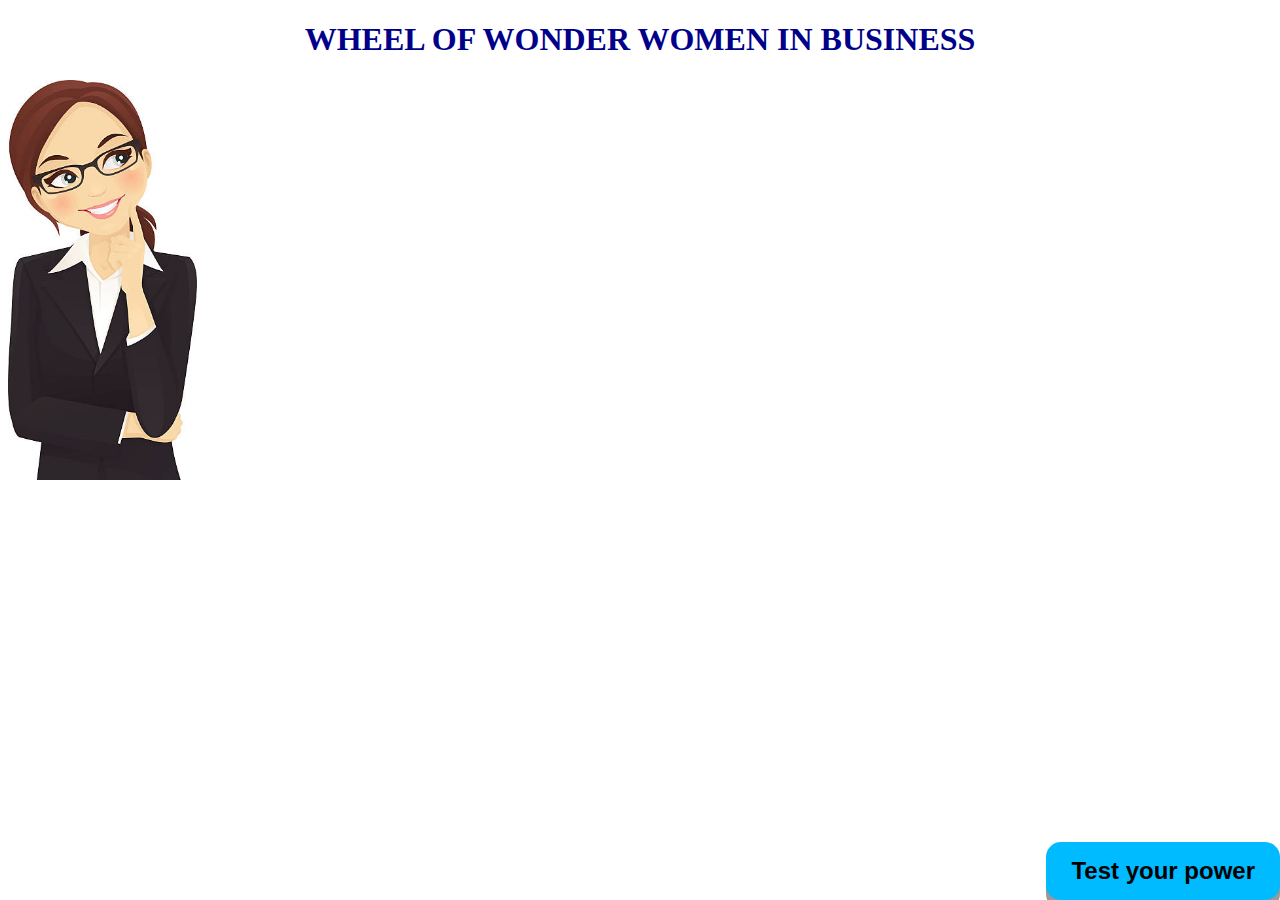
<file: indexwheel.html>
<!DOCTYPE html>
<html>
<head>
		<style>
.button {
  display: inline-block;
  padding: 15px 25px;
  font-size: 24px;
  cursor: pointer;
  text-align: right;
  position: absolute;
  right:0;
  bottom:0;
  text-decoration: none;
  outline: none;
  color: black;
  background-color: #00BBFF;
  border: none;
  border-radius: 15px;
  box-shadow: 0 9px #999;
  font-weight: bold;
}

.button:hover {background-color: #3e8e41}

.button:active {
  background-color: #3e8e41;
  box-shadow: 0 5px #666;
  transform: translateY(4px);
}
</style>
    <meta charset="utf-8">
    <title>TOP-10 Business Women</title>
	<link href='https://fonts.googleapis.com/css?family=Merienda' rel='stylesheet'>
    <style type="text/css">
    text{
        font-family: 'Merienda';
		font-weight: bold;
        font-size:15px;
        pointer-events:none;
    }
    #chart{
        position:absolute;
        width:500px;
        height:500px;
        top:70px;
        left:250px;
		bottom:25px;
		right:50px;
    }
    #info{
        position: absolute;
        width:400px;
        height:500px;
        top:0;
        left:520px;
    }
    #info h1{
        font-size: 30px;
        font-weight: bold;
        font-family: 'Merienda';
        position: absolute;
        padding: 0;
        margin: 0;
        top:70%;
		left:300px;
        -webkit-transform:translate(0,-50%);
                transform:translate(0,-50%);
    }
		
	body 
	 {
         background-image:url("http://newevolutiondesigns.com/images/freebies/white-wallpaper-24.jpg");
         height: 700%;
		 top:0;
		 bottom:0;
         background-repeat: no-repeat;
         background-size: cover;
		
		}
    </style>
    
</head>
<body>
	
	
	<h1  style="text-align:center;color:darkblue;"> WHEEL OF WONDER WOMEN IN BUSINESS </h1> 
	<img src="girl.jpg" alt="Trulli" height="400px" left="100px" align="bottom">
    <div id="chart"></div>
    <div id="info"><h1></h1></div>
    
    <script src="https://d3js.org/d3.v3.min.js" charset="utf-8"></script>
    <script type="text/javascript" charset="utf-8">
        var padding = {top:20, right:40, bottom:0, left:0},
            w = 500 - padding.left - padding.right,
            h = 500 - padding.top  - padding.bottom,
            r = Math.min(w, h)/2,
            rotation = 0,
            oldrotation = 0,
            picked = 100000,
            oldpick = [],
            color = d3.scale.category20();
           
        var data = [
                    {"label":"MARRY BARRA",  "value":1,  "info":"Chairman and CEO, General Motors"}, 
                    {"label":"INDRA NOOYI",  "value":1,  "info":"Chairman and CEO, PepsiCo"}, 
                    {"label":"MARILLYN HEWSON",  "value":1,  "info":"Chairman, President, and CEO, Lockheed Martin"},
                    {"label":"ABIGAIL JOHNSON",  "value":1,  "info":"President and CEO, Fidelity Investments"}, 
                    {"label":"SHERYL SANDBERG",  "value":1,  "info":"COO, Facebook"},
                    {"label":"GINNI ROMETTY",  "value":1,  "info":"Chairman, President, and CEO, IBM"}, 
                    {"label":"MEG WHITMAN",  "value":1,  "info":"CEO, Hewlett Packard Enterprise"}, 
                    {"label":"SAFRA CATZ",  "value":1,  "info":"Co-CEO, Oracle"}, 
                    {"label":"PHEBE NOVAKOVIC",  "value":1,"info":"Chairman and CEO, General Dynamics "}, 
                    {"label":"RUTH PORAT", "value":1, "info":"SVP and CFO, Google, Alphabet"}
                    ];
        var svg = d3.select('#chart')
            .append("svg")
            .data([data])
            .attr("width",  w + padding.left + padding.right)
            .attr("height", h + padding.top + padding.bottom);
        var container = svg.append("g")
            .attr("class", "chartholder")
            .attr("transform", "translate(" + (w/2 + padding.left) + "," + (h/2 + padding.top) + ")");
        var vis = container
            .append("g");
            
        var pie = d3.layout.pie().sort(null).value(function(d){return 1;});
      
        var arc = d3.svg.arc().outerRadius(r);
        
        var arcs = vis.selectAll("g.slice")
            .data(pie)
            .enter()
            .append("g")
            .attr("class", "slice");
            
        arcs.append("path")
            .attr("fill", function(d, i){ return color(i); })
            .attr("d", function (d) { return arc(d); });
        
        arcs.append("text").attr("transform", function(d){
                d.innerRadius = 0;
                d.outerRadius = r;
                d.angle = (d.startAngle + d.endAngle)/2;
                return "rotate(" + (d.angle * 180 / Math.PI - 90) + ")translate(" + (d.outerRadius -10) +")";
            })
            .attr("text-anchor", "end")
            .text( function(d, i) {
                return data[i].label;
            });
        container.on("click", spin);
        function spin(d){
            
            container.on("click", null);
           
            console.log("OldPick: " + oldpick.length, "Data length: " + data.length);
            if(oldpick.length == data.length){
                console.log("done");
                container.on("click", null);
                return;
            }
            var  ps       = 360/data.length,
                 pieslice = Math.round(1440/data.length),
                 rng      = Math.floor((Math.random() * 1440) + 360);
                
            rotation = (Math.round(rng / ps) * ps);
            
            picked = Math.round(data.length - (rotation % 360)/ps);
            picked = picked >= data.length ? (picked % data.length) : picked;
            if(oldpick.indexOf(picked) !== -1){
                d3.select(this).call(spin);
                return;
            } else {
                oldpick.push(picked);
            }
            rotation += 90 - Math.round(ps/2);
            vis.transition()
                .duration(3000)
                .attrTween("transform", rotTween)
                .each("end", function(){
                   
                    d3.select(".slice:nth-child(" + (picked + 1) + ") path")
                        .attr("fill", "#111");
             
                    d3.select("#info h1")
                        .text(data[picked].info);
                    oldrotation = rotation;
                
                    container.on("click", spin);
                });
        }
        //make arrow
        svg.append("g")
            .attr("transform", "translate(" + (w + padding.left + padding.right) + "," + ((h/2)+padding.top) + ")")
            .append("path")
            .attr("d", "M-" + (r*.15) + ",0L0," + (r*.05) + "L0,-" + (r*.05) + "Z")
            .style({"fill":"black"});
        //draw spin circle
        container.append("circle")
            .attr("cx", 0)
            .attr("cy", 0)
            .attr("r", 60)
            .style({"fill":"white","cursor":"pointer"});
        //spin text
        container.append("text")
            .attr("x", 0)
            .attr("y", 15)
            .attr("text-anchor", "middle")
            .text("SPIN")
            .style({"font-weight":"bold", "font-size":"30px"});
        
        
        function rotTween(to) {
          var i = d3.interpolate(oldrotation % 360, rotation);
          return function(t) {
            return "rotate(" + i(t) + ")";
          };
        }
        
        
        function getRandomNumbers(){
            var array = new Uint16Array(1000);
            var scale = d3.scale.linear().range([360, 1440]).domain([0, 100000]);
            if(window.hasOwnProperty("crypto") && typeof window.crypto.getRandomValues === "function"){
                window.crypto.getRandomValues(array);
                console.log("works");
            } else {
                
                for(var i=0; i < 1000; i++){
                    array[i] = Math.floor(Math.random() * 100000) + 1;
                }
            }
            return array;
        }
    </script>
	<button class="button" id="myButton" style="float: right;">Test your power</button>

<script type="text/javascript">
    document.getElementById("myButton").onclick = function ()
	{
        location.href = "quiz/indexq.html";
    };
</script>
</body>
</html>
</file>
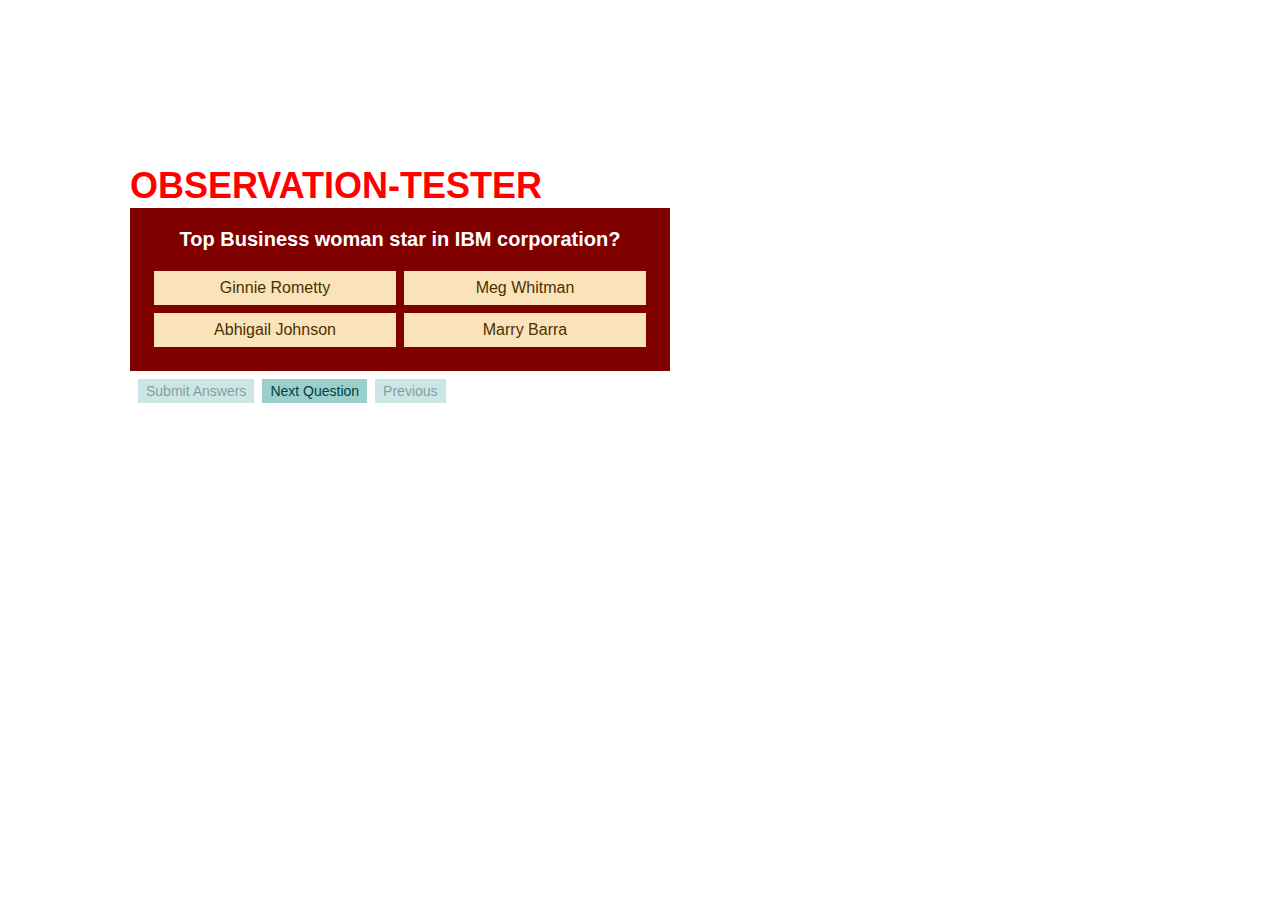
<file: quiz/indexq.html>
<!DOCTYPE html>
<html lang="en" >

								   
<head>
  <meta charset="UTF-8">
  <title>Multiple Choice Quiz</title>
  <link rel="stylesheet" href="css/style.css">

  
</head>

<body>

  <div id="quiz">
  <h1 id="quiz-name"></h1>
  <button id="submit-button">Submit Answers</button>
  <button id="next-question-button">Next Question</button>
  <button id="prev-question-button">Previous</button>
  
  <div id="quiz-results">
    
    <p id="quiz-results-message"></p>
    <p id="quiz-results-score"></p>
   
    
  </div>
</div>
  <script src='https://cdnjs.cloudflare.com/ajax/libs/jquery/2.1.3/jquery.min.js'></script>
  <script  src="js/index.js"></script>

</body>

</html>
</file>
<file: quiz/css/style.css>
* {
  margin: 0px;
  padding: 0px;
  font: 16px 'Source Sans Pro', sans-serif;
  border: none;
  box-sizing: border-box;
}

html, body {
   text-align: center;
  width: 50%;
  height: 50%;
  margin: 5rem;
  bottom: 2rem;
  right: 2rem;
}

html {
  display: table;
}

body {
   background-image: url("https://www.planwallpaper.com/static/images/4440235-hd-wallpapers.jpg");
   background-size: auto;
   background-position: center;
  display: table-cell;
  vertical-align: middle;
}

#quiz {
  margin: -44px 50px 0px;
  position: relative;
  width: calc(100% - 100px);
}

#quiz h1 {
  color: #FF0000;
  font-weight: 600;
  font-size: 36px;
  text-transform: uppercase;
  text-align: left;
  line-height: 44px;
}

#quiz button {
  float: left;
  margin: 8px 0px 0px 8px;
  padding: 4px 8px;
  background: #9ACFCC;
  color: #00403C;
  font-size: 14px;
  cursor: pointer;
  outline: none;
}

#quiz button:hover {
  background: #36a39c;
  color: #FFF;
}

#quiz button:disabled {
  opacity: 0.5;
  background: #9ACFCC;
  color: #00403C;
  cursor: default;
}

#question {
  color:#fff;
  padding: 20px;
  background: #800000;
  text-align: center;
}

#question h2 {
  margin-bottom: 16px;
  font-weight: 600;
  font-size: 20px;
}

#question input[type=radio] {
  display: none;
}

#question label {
  display: inline-block;
  margin: 4px;
  padding: 8px;
  background: #FAE3BB;
  color: #4C3000;
  width: calc(50% - 8px);
  min-width: 50px;
  cursor: pointer;
}

#question label:hover {
  background: #EBBB67;
}

#question input[type=radio]:checked + label {
  background: #CB8306;
  color: #FAFAFA;
}

#quiz-results {
  display: flex;
  flex-direction: column;
  justify-content: center;
  position: absolute;
  top: 44px;
  left: 0px;
  background: #FAFAFA;
  width: 100%;
  height: calc(100% - 44px);
}

#quiz-results-message {
  display: block;
  color: #00403C;
  font-size: 20px;
  font-weight: bold;
}

#quiz-results-score {
  display: block;
  color: #31706c;
  font-size: 20px;
}

#quiz-results-score b {
  color: #00403C;
  font-weight: 600;
  font-size: 20px;
}
</file>
